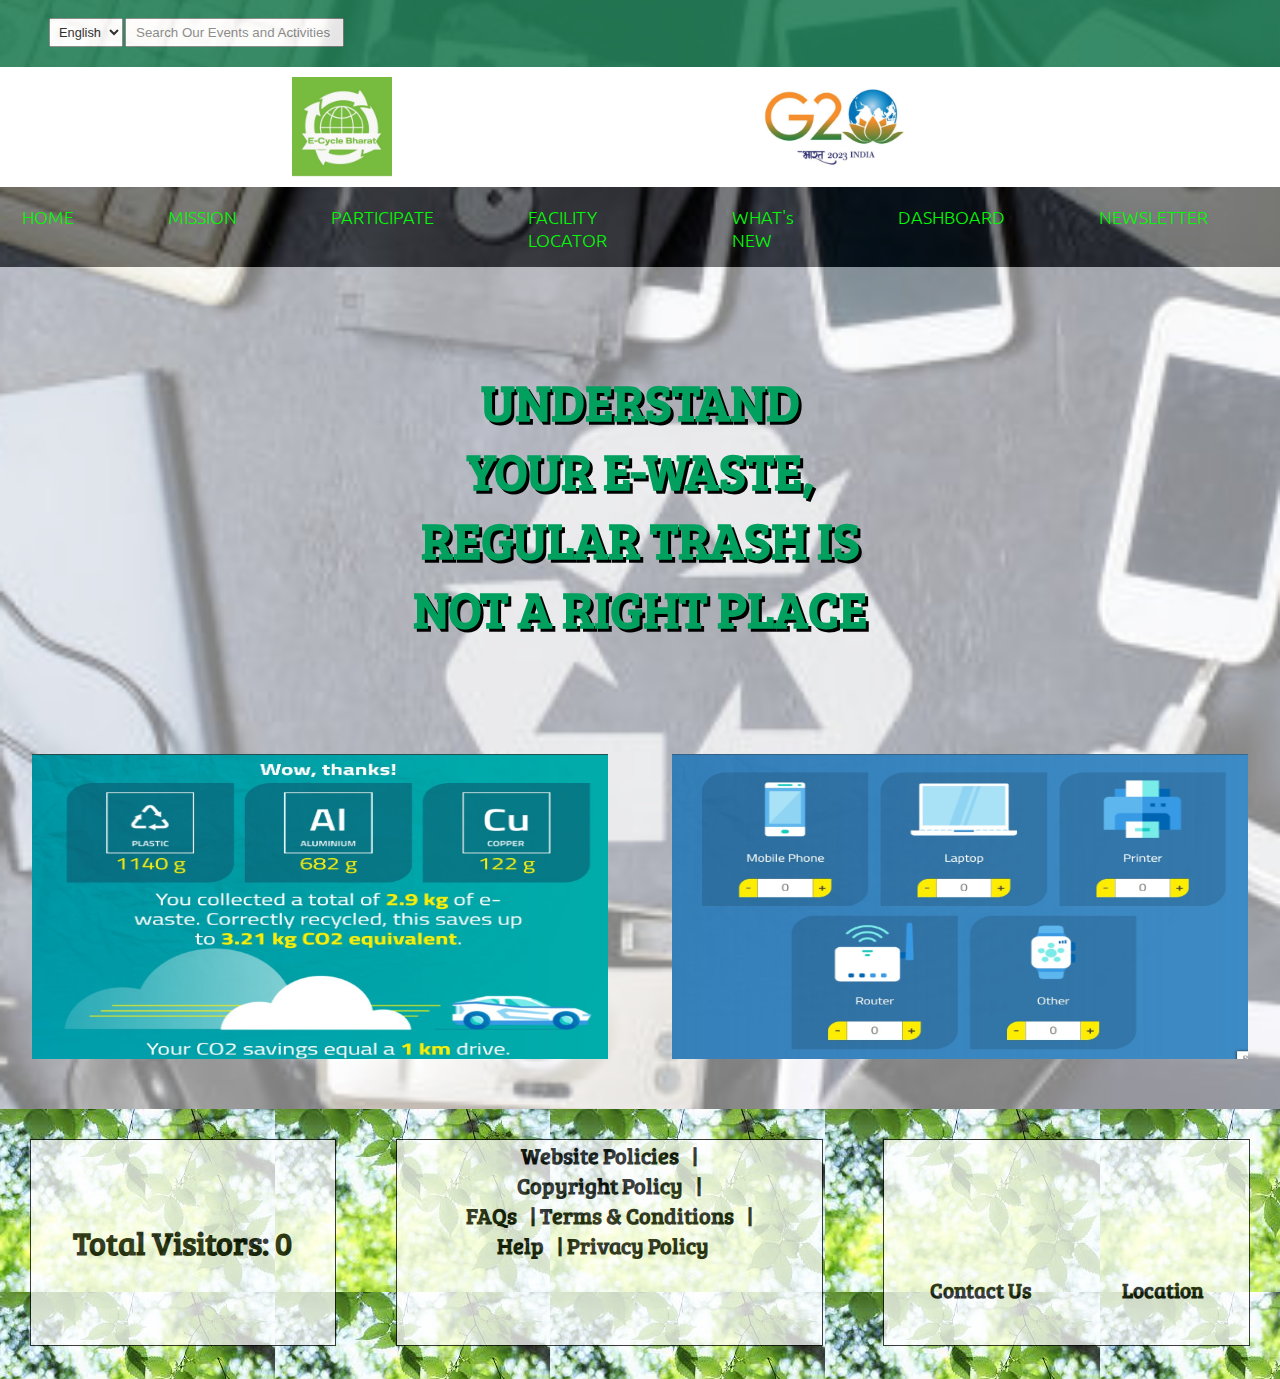
<file: WEBSITE/index.html>
<!DOCTYPE html>
<html lang="en">
<head>
    <meta charset="UTF-8">
    <meta name="viewport" content="width=device-width, initial-scale=1.0">
    <title>E-Cycle Bharat</title>
    <link rel="icon" type="image/x-icon" href="WhatsApp Image 2023-09-14 at 10.14.31 PM.jpeg">
    <link rel="stylesheet" href="a.css">
    <link rel="stylesheet" href="https://fonts.googleapis.com/css?family=Ubuntu">
    <link rel="stylesheet" href="https://fonts.googleapis.com/css?family=Bree Serif">
    <link rel="stylesheet" href="https://cdnjs.cloudflare.com/ajax/libs/font-awesome/6.4.2/css/all.min.css" integrity="sha512-z3gLpd7yknf1YoNbCzqRKc4qyor8gaKU1qmn+CShxbuBusANI9QpRohGBreCFkKxLhei6S9CQXFEbbKuqLg0DA==" crossorigin="anonymous" referrerpolicy="no-referrer" />
</head>
<body>
    <div id="upper-navbar">
        <div id="search">
            <select name="language" id="languages">
                <option>English</option>
                <option>Hindi</option>
            </select>
            <div id="search-bar">
                <input type="text" placeholder="Search Our Events and Activities">
            </div>
        <div class="login">
            <a href="login.html"><button >Login</button></a>
        </div>
    </div>
    </div>
    <div id="middle-navbar">
        <div id="logo">
            <img src="WhatsApp Image 2023-09-14 at 10.14.31 PM.jpeg" alt="E Waste Website">
        </div>

        <img src="g20.jpeg" alt="">
    </div>
    <nav id="lower-navbar">
        <ul>
            <li class="item"><a href="#">HOME</a></li>
            <li class="item"><a href="#">MISSION</a></li>
            <li class="item"><a href="#">PARTICIPATE</a></li>
            <li class="item"><a href="#">FACILITY LOCATOR</a></li>
            <li class="item"><a href="#">WHAT's  NEW </a></li>
            <li class="item"><a href="#">DASHBOARD</a></li>
            <li class="item"><a href="#">NEWSLETTER</a></li>
        </ul>
    </nav>

    <section id="home">
        <h1 class="h-primary">UNDERSTAND <br> YOUR E-WASTE, <br> REGULAR TRASH IS <br> NOT A RIGHT PLACE</h1>
    </section>
    <div class="middlecontent">
        <img src="middle1.jpeg" alt="" style="width: 45%;">
        <img src="middle2.jpeg" alt="" style="width: 45%;">
    </div>
    <footer>
        <div class="transbox left">Total Visitors: 0</div>
        <div class="middle transbox">
             <a href="#">Website Policies</a>|<br>  <a href="#">Copyright Policy</a>| <br>
             <a href="#">FAQs</a>|
        
            <a href="#">Terms & Conditions</a>|
            <br>
            <a href="#">Help</a>| <a href="#">Privacy Policy</a>
        </div>
        <div class="right transbox">
            <a href="#"><i class="fa-brands righticons fa-instagram" style="color: #b13eae;margin-left: 107px;"></i></a>
            <a href="#"><i class="fa-brands iconsright fa-facebook"></i>
            </a>
            <br>
            <a href="#"><i class="fa-brands righticons fa-telegram" style="color: #1a54b7;margin-left: 107px;"></i></a>
            <a href="#"><i class="fa-brands iconsright fa-google"></i></a>
            <br>
            <a href="#"><i class="fa-brands righticons fa-square-x-twitter" style="margin-left: 107px;"></i></a>
            <a href="#"><i class="fa-brands iconsright fa-youtube" style="color: #d21e1e;"></i></a>
            <div class="h6">
            <h6 style="text-align: center; ">Contact Us</h6>
            <h6 style="text-align: center;">Location <i class="fa-solid fa-location-dot" style="color: #18191b;"></i></h6>
        </div>
        </div>


    </footer>
</body>
</html>
</file>
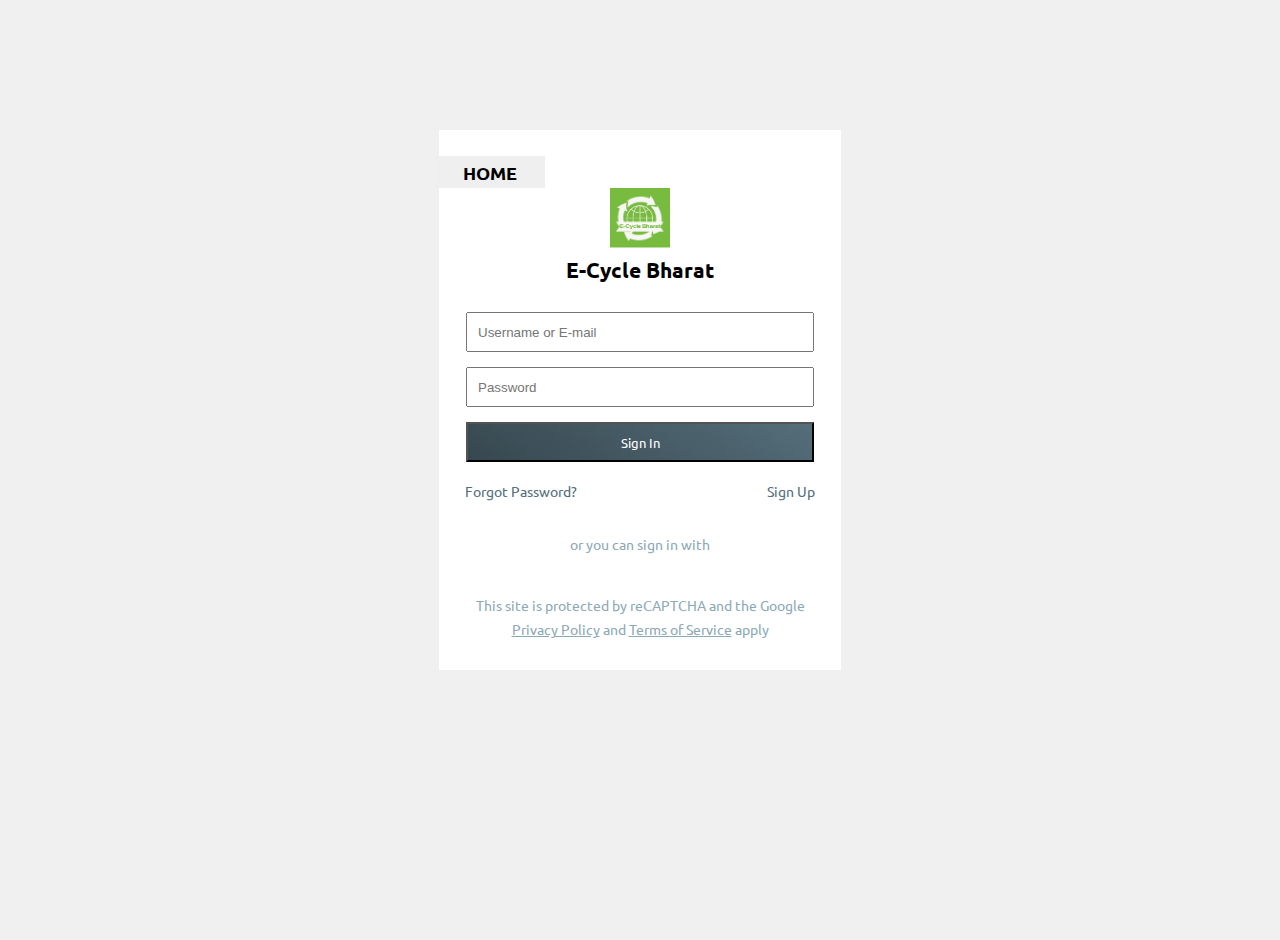
<file: WEBSITE/login.html>
<!DOCTYPE html>
<html lang="en">
<head>
    <meta charset="UTF-8">
    <meta name="viewport" content="width=device-width, initial-scale=1.0">
    <title>Login</title>
    <link rel="icon" type="image/x-icon" href="WhatsApp Image 2023-09-14 at 10.14.31 PM.jpeg">
    <link rel="stylesheet" href="login.css">
    <link rel="stylesheet" href="https://fonts.googleapis.com/css?family=Ubuntu">
    <link rel="stylesheet" href="https://cdnjs.cloudflare.com/ajax/libs/font-awesome/6.4.2/css/all.min.css" integrity="sha512-z3gLpd7yknf1YoNbCzqRKc4qyor8gaKU1qmn+CShxbuBusANI9QpRohGBreCFkKxLhei6S9CQXFEbbKuqLg0DA==" crossorigin="anonymous" referrerpolicy="no-referrer" />
</head>
<body>
    <section>
        <div id="login">
            <div class="logi">
                <a href="index.html"><button >HOME</button></a>
            </div>
            <img src="WhatsApp Image 2023-09-14 at 10.14.31 PM.jpeg" alt="">
            <h2>E-Cycle Bharat</h2>
            <input  id="username" type="text" name="Username" placeholder="Username or E-mail">
            <input  id="password" type="password" name="Password" placeholder="Password">
            <input  id="submit" type="submit" value="Sign In">
            <div id="Forgot">
                <a  id="Forgot-1" href="#">Forgot Password?</a>
                <a id="Forgot-2" href="#">Sign Up</a>
            </div>

            <div id="another-sign-in-option">
                <p>or you can sign in with</p>
                <div id="icons">
                    <a id="icons-1" href="#"><i class="fa-brands fa-google"></i></a>
                    <a id="icons-2" href="#"><i class="fa-brands fa-github"></i></a>
                    <a id="icons-3" href="#"><i class="fa-brands fa-facebook"></i></a>
                    <a id="icons-4" href="#"><i class="fa-brands fa-linkedin"></i></a>
                </div>

                <div id="captcha">
                    <p>This site is protected by reCAPTCHA and the Google</p>
                    <p><a href="#">Privacy Policy</a> and <a href="#">Terms of Service</a> apply</p>
                </div>
                
            </div>
            
        </div>
    </section>
    
</body>
</html>
</file>
<file: WEBSITE/a.css>
*{
    margin: 0;
    padding: 0;
    box-sizing: border-box;
}

/* Upper Navigation Bar */
#languages{
    font-size: 0.8rem;
    padding: 5px;
}
#upper-navbar{
    display: flex;
    position: relative;
    background-color: rgb(9 111 67);
    opacity: 0.8;
    height: 67px;
    justify-content: flex-end;
    width: 100%;
}


/* .login button{
    position: relative;
    right: 50px;
    width: 75%;
} */

#search{
    display: flex;
    align-items: center;
    justify-content:flex-end;
    position: absolute;
    left: 49px;
    margin-top: 16px;
}

#search-bar{
    margin: 2px;
    margin-right: 950px;
}
.login button{
    height: 32px;
    width: 110px;
    font-size: 1.1rem;
    font-family: 'Ubuntu';
    font-weight: 800;
    /* border-radius: 5px; */
    border: none;
    opacity: 1;
    /* background-color: rgb(6, 249, 6); */
}

.login button:hover{
    cursor: pointer ;
}

#search-bar input{
    width: 219px;
    height: 29px;
    padding: 9px;
}

/* Middle Navigation Bar */
#middle-navbar{
    display: flex;
    align-items: center;
    justify-content: space-evenly;
    height: 120px;
    background-color: white;
}

#middle-navbar img{
    height: 110px;
    margin-left: 0;
    margin-right: 95px;
}
#logo img{
    height: 100px;
    margin-left: 40px;
}


#middle-navbar div{
    display: flex;
    flex-direction: column;
}

#middle-navbar div h2{
    font-size: 1.2rem;
    font-family: 'Ubuntu';
    margin-left: -150px;
    margin-bottom: 30px;
    position: relative;
    right:30px;
    top: 7px;

}

#middle-navbar div p{
    margin-left: -150px;
    font-size: 0.8rem;
    font-family: 'Ubuntu';
    position: relative;
    right:30px;
    bottom: 20px;
    font-style: italic;
}

/* Lower Navigation Bar */
#lower-navbar{
    display: flex;
    position: relative;
    justify-content: center;
}

#lower-navbar::before{
    content: "";
    position: absolute;
    background-color: black;
    opacity: 1;
    z-index: -1;
    height: 120%;
    width: 100%;
}

#lower-navbar ul{
    display: flex;
    font-family: 'Ubuntu';
    margin-top: 15px;
}

#lower-navbar ul li{
    list-style: none;
    font-size: 1.1rem;
}

#lower-navbar ul li a{
    display:block;
    padding: 3px 22px;
    border-radius: 20px;
    text-decoration: none;
    color: rgb(6, 249, 6);
    margin-right: 50px;
    font-weight: 200;
}

#lower-navbar ul li a:hover{
    background-color: white;
    color:black;
}



/* Home Section */

#home{
    display: flex;
    flex-direction: column;
    padding: 3px 200px;
    height: 500px;
    justify-content: center;
    align-items: center;
}

#home::before{
    content: "";
    position: absolute;
    background:url("img3.jpeg") no-repeat center center/cover;
    opacity: 0.5;
    z-index: -1;
    height: 170%;
    width: 100%;
}

#home h1{
    color: rgb(2, 160, 94);
    text-align: center;
    font-family: 'Bree Serif', serif;
}

/* Utility Classes */
.h-primary{
    font-size: 3.2rem;
    padding: 12px;
    text-shadow: 3px 3px black;
}
/* footer */
footer{
    background-image: url("download.jpeg");
    height: 30vh;
    display: flex;font-family: 'Bree Serif';

}
.transbox{
    margin: 30px;
    background-color: #ffffff;
    border: 1px solid black;
    opacity: 0.75;
    font-weight: 700;
    font-size: 2rem;
}
.left{
    width: 25vw;
    height: 23vh;
    display: flex;
    align-items: center;
    justify-content: center;
}
.middle{
    width: 35vw;
    text-align: center;
    height: 23vh;
    font-size: 1.4rem;
    padding-top: -200px;
}
.middle a{
    text-align: center;
    text-decoration: none;
    color:black;
    margin-right: 1vw;
}
.middlecontent{
    display: flex;
    justify-content: space-around;
    align-items: center;
    margin-bottom: 50px;
}
.middlecontent img{
    height: 305px;
}
.middle a:hover{
    color: rgb(40, 177, 40);
}
.right{
    align-items: center;
    width: 30vw;
    height: 23vh;
    padding-top: 6px;
}
.righticons{
    margin-left: 98px;
    margin-right: 75px;
}
.right a:hover{
    font-size: 1rem;
}
.h6{
    display: flex;
    justify-content: space-around;
}
</file>
<file: WEBSITE/login.css>
*{
    margin: 0;
    padding: 0;
    box-sizing: border-box;
}

section{
    display: flex;
    justify-content: center;
    align-items: center;
    height: 800px;
}

section::before{
    content: "";
    position: absolute;
    background-color: grey;
    z-index: -1;
    opacity: 0.12;
    height: 120%;
    width: 100%;
}
.logi{
    margin-left: -300px;
    
}

.logi button{
    height: 32px;
    width: 110px;
    font-size: 1.1rem;
    font-family: 'Ubuntu';
    font-weight: 800;
    /* border-radius: 5px; */
    border: none;
    opacity: 1;
    /* background-color: rgb(6, 249, 6); */

}

.logi button:hover{
    cursor: pointer ;
}

#login{
    display: flex;
    flex-direction: column;
    align-items: center;
    justify-content: center;
    /* margin-top: 100px; */
    border: 1px solid transparent;
    padding: 25px;
    background-color: white;
    /* box-shadow: 5px 5px white; */
}

#login img{
    height: 60px;
    margin-bottom: 8px;
}

#login h2{
    font-size: 1.3rem;
    font-family: 'Ubuntu';
}

#username{
    margin-top: 28px;
    width: 348px;
    height: 40px;
    padding: 10px 10px;
}

#password{
    margin-top: 15px;
    width: 348px;
    height: 40px;
    padding: 10px 10px;
}

#submit{
    margin-top: 15px;
    width: 348px;
    height: 40px;
    padding: 10px 10px;
    color: white;
    text-align: center;
    background: linear-gradient(215deg, #546e7a, #37474f);
    cursor: pointer;
    font-family: 'Ubuntu';
}

#submit:hover{
    background: #546e7a;
}

#Forgot{
    display: flex;
    margin-top: 20px;
}

#Forgot a{
    text-decoration: none;
    font-family: 'Ubuntu';
    font-size: 0.85rem;
    color: #546e7a;
}

#Forgot-1{
    margin-right: 190px;
}

#another-sign-in-option{
    display: flex;
    flex-direction: column;
    justify-content: center;
    align-items: center;
    margin-top: 35px;
}

#another-sign-in-option p{
    font-family: 'Ubuntu';
    font-size: 0.85rem;
    color: #8da9b6;
}

#icons{
    display: flex;
    margin-top: 18px;
    justify-content: space-around;
    align-items: center;
    
}

#icons a{
    color: #8da9b6;
    transition: all 0.7s ease-in-out 0s;
    
}

#icons-1{
    position: relative;
    margin-right: 21px;

} 

#icons-2{
    position: relative;
    margin-right: 21px;
}

#icons-3{
    position: relative;
    margin-right: 21px;
}

#icons a:hover{
    
    height:15px;
    width: 15px;
}

#icons-1:hover{
    color:red;
}

#icons-2:hover{
    color:black;
}

#icons-3:hover{
    color:blue;
}

#icons-4:hover{
    color:grey;
}

#captcha{
    display: flex;
    flex-direction: column;
    justify-content: center;
    align-items: center;
    margin-top: 25px;
}

#captcha p{
    margin-bottom: 6px;
}

#captcha p a{
    color: #8da9b6;
}

#captcha p a:hover{
    color:red
}
</file>
